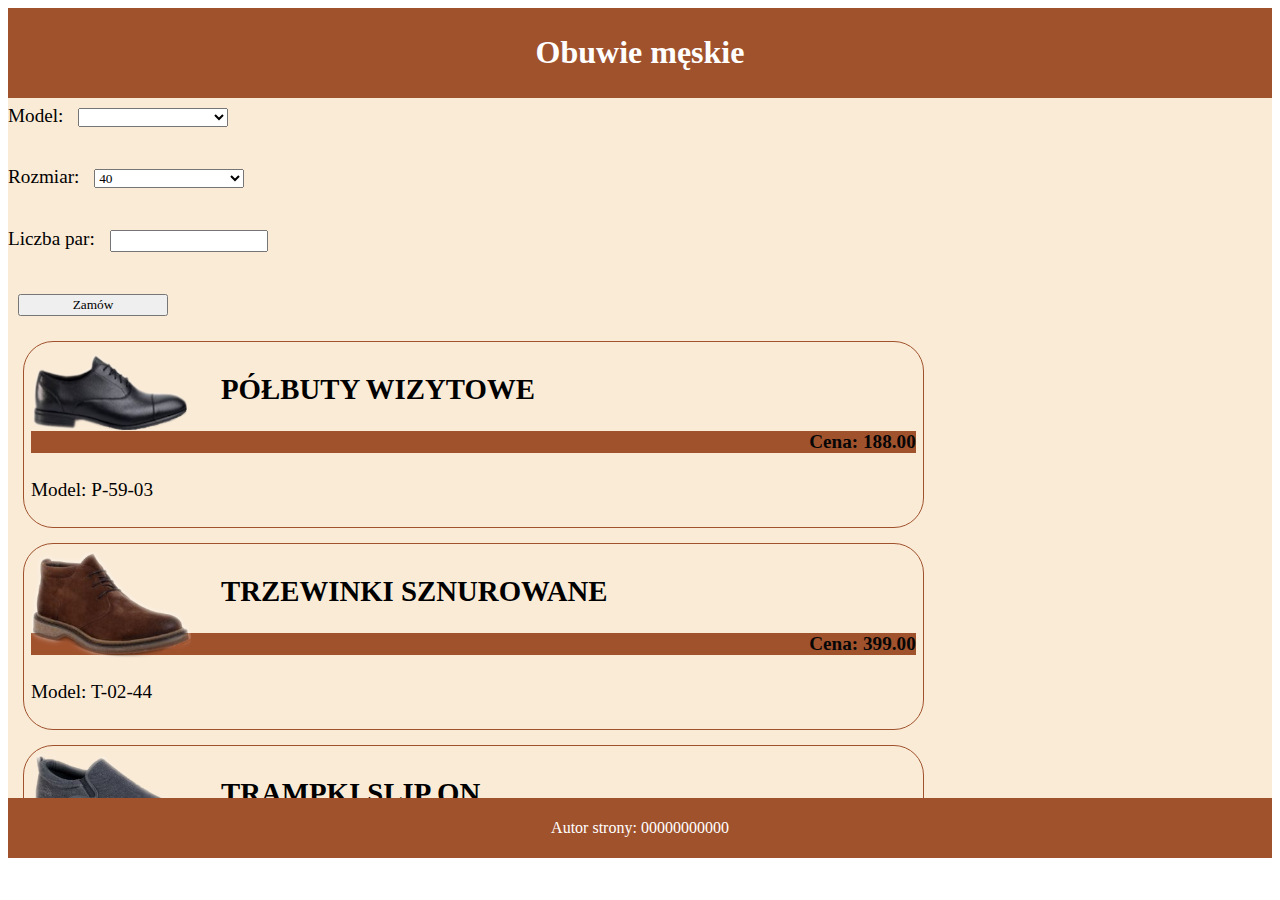
<file: index.html>
<!DOCTYPE html>
<html lang="pl">
<head>
    <meta charset="UTF-8">
    <title>Obuwie</title>
    <link rel="stylesheet" href="style.css">
</head>
<body>
    <header>
        <h1>Obuwie męskie</h1>
    </header>
    <main>
<form action="zamow.php" method="post">
            <label for="model">Model: </label>
            <select name="model" id="model" class="kontrolka">
            </select>
            <br><br>
            <label for="rozmiar">Rozmiar: </label>
            <select name="rozmiar" id="rozmiar" class="kontrolka">
                <option value="40">40</option>
                <option value="41">41</option>
                <option value="42">42</option>
                <option value="43">43</option>
            </select>
            <br><br>
            <label for="liczba">Liczba par: </label>
            <input type="number" name="liczba" id="liczba" min="1" required class="kontrolka">
            <br><br>
            <button type="submit" class="kontrolka">Zamów</button>
            
        <div class="buty">
            <img src="but1.png" alt="But 1" width="120">
            <h2>PÓŁBUTY WIZYTOWE</h2>
            <h4>Cena: 188.00</h4>
            <p>Model: P-59-03</p>
        </div>
        <div class="buty">
            <img src="but2.png" alt="But 2" width="120">
            <h2>TRZEWINKI SZNUROWANE</h2>
            <h4>Cena: 399.00</h4>
            <p>Model: T-02-44</p>
        </div>
        <div class="buty">
            <img src="but3.png" alt="But 3" width="120">
            <h2>TRAMPKI SLIP ON</h2>
            <h4>Cena: 77.99</h4>
            <p>Model: T-03-32</p>
        </div>
        <div class="buty">
            <img src="but4.png" alt="But 4" width="120">
            <h2>SZYBKI HAJ KIKS</h2>
            <h4>Cena: 259.00</h4>
            <p>Model: SZTOS LIMITED EDYSZYN</p>
        </div>
        </form>
    </main>
    <footer>
        <p>Autor strony: 00000000000 </p>
    </footer>
</body>
</html>
</file>
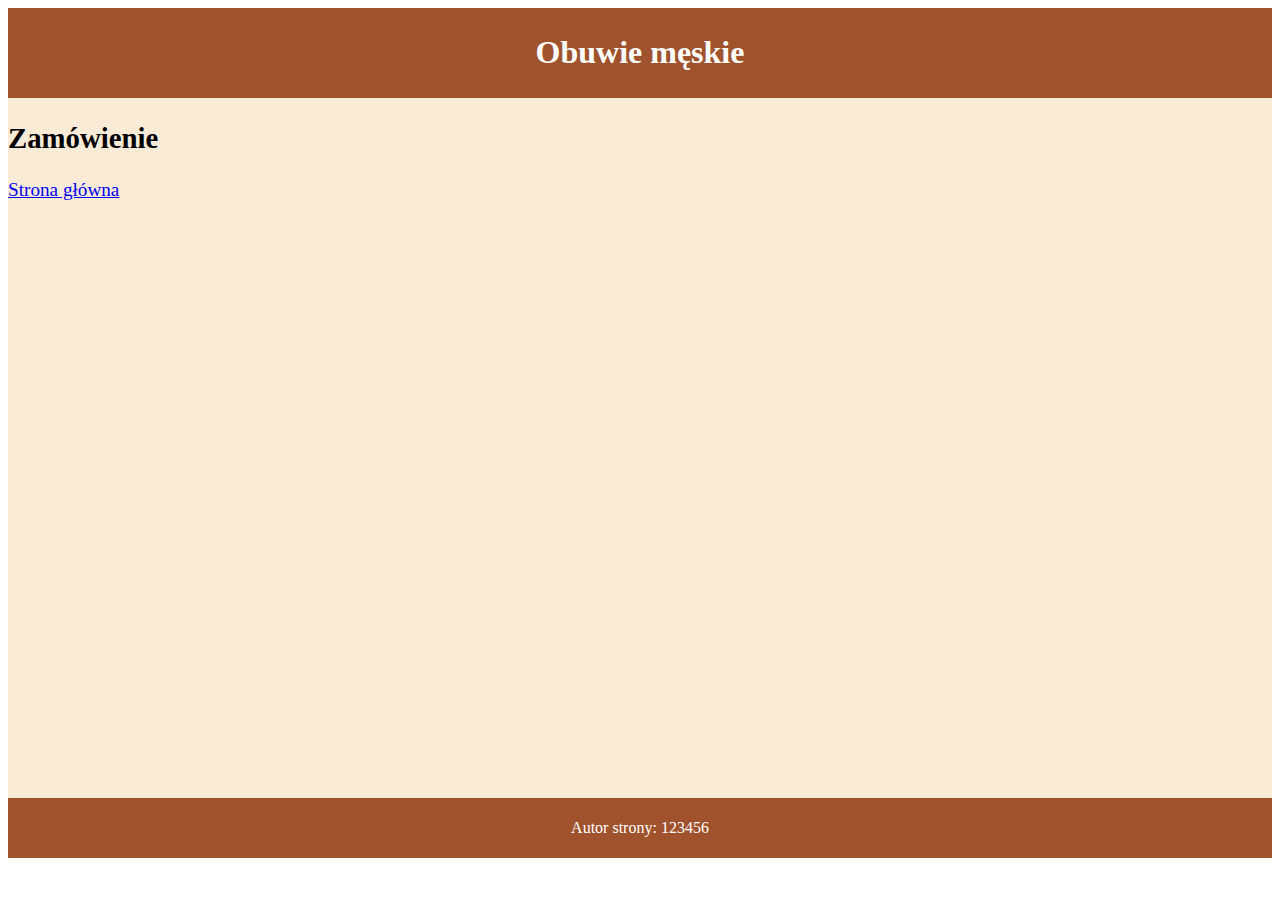
<file: zamow.html>
<!DOCTYPE html>
<html lang="pl">
<head>
    <meta charset="UTF-8">
    <title>Obuwie</title>
    <link rel="stylesheet" href="style.css">
</head>
<body>
    <header>
        <h1>Obuwie męskie</h1>
    </header>
    <main>
        <h2>Zamówienie</h2>
        <a href="index.php">Strona główna</a>
    </main>
    <footer>
        <p>Autor strony: 123456</p>
    </footer>
</body>
</html>
</file>
<file: style.css>
* {
    font-family: Cambria, serif;
}
header, footer {
    background-color: sienna;
    color: white;
    padding: 5px;
    text-align: center;
}
main {
    background-color: AntiqueWhite;
    height: 700px;
    font-size: 120%;
    overflow: auto;
}
.kontrolka {
    width: 150px;
    margin: 10px;
}
.buty {
    width: 70%;
    margin: 15px;
    padding: 7px;
    border: 1px solid sienna;
    border-radius: 30px;
    transition: background 0.3s;
}
.buty:hover {
    background-color: Linen;
}
img {
    float: left;
    margin-right: 30px;
    width: 160px;
}
h4 {
    background-color: sienna;
    color: rgb(7, 6, 6);
    text-align: right;
}
</file>
